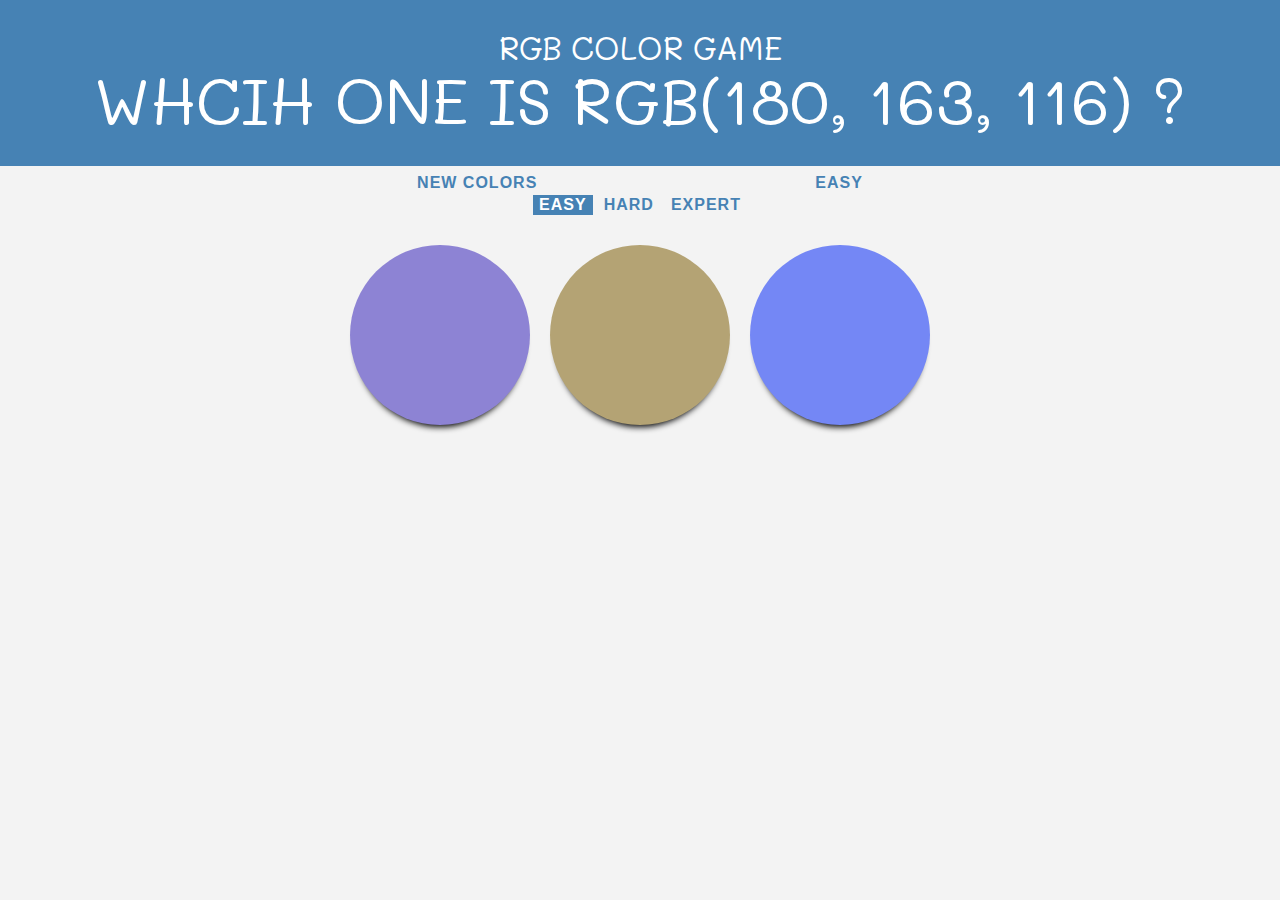
<file: index.html>
<!DOCTYPE html>
<html>
<head>
	<title>Color Game</title>
	<link rel="stylesheet" href="https://stackpath.bootstrapcdn.com/bootstrap/4.1.3/css/bootstrap.min.css" integrity="sha384-MCw98/SFnGE8fJT3GXwEOngsV7Zt27NXFoaoApmYm81iuXoPkFOJwJ8ERdknLPMO" crossorigin="anonymous">
	<link href="https://fonts.googleapis.com/css?family=Mali" rel="stylesheet">
	<link rel="stylesheet" type="text/css" href="colorGame.css">
	<script src="https://code.jquery.com/jquery-3.3.1.slim.min.js" integrity="sha384-q8i/X+965DzO0rT7abK41JStQIAqVgRVzpbzo5smXKp4YfRvH+8abtTE1Pi6jizo" crossorigin="anonymous"></script>
	<script src="https://cdnjs.cloudflare.com/ajax/libs/popper.js/1.14.3/umd/popper.min.js" integrity="sha384-ZMP7rVo3mIykV+2+9J3UJ46jBk0WLaUAdn689aCwoqbBJiSnjAK/l8WvCWPIPm49" crossorigin="anonymous"></script>
	<script src="https://stackpath.bootstrapcdn.com/bootstrap/4.1.3/js/bootstrap.min.js" integrity="sha384-ChfqqxuZUCnJSK3+MXmPNIyE6ZbWh2IMqE241rYiqJxyMiZ6OW/JmZQ5stwEULTy" crossorigin="anonymous"></script>
</head>
<body>
<h1>
	RGB Color Game
	<br>
	<span id = "displayLine">Whcih one is <span id="colorDisplay">RGB</span> ?</span>
	<br>
</h1>

<div id="stripe">
	<button id="reset" type="button" class="btn btn-outline-info">New Colors</button>
	<span id="message"></span>
	<span class="dropdown">
			<button class="btn btn-outline-info dropdown-toggle" type="button" id="dropdownMenu2" data-toggle="dropdown" aria-haspopup="true" aria-expanded="false">
				Easy
			</button>
			<div class="dropdown-menu" aria-labelledby="dropdownMenu2">
			  <button class="dropdown-item mode selected" type="button">Easy</button>
			  <button class="dropdown-item mode" type="button">Hard</button>
			  <button class="dropdown-item mode" type="button">Expert</button>
			</div>
	</span>
</div>

<div id="container">
	<div class="circle"></div>
	<div class="circle"></div>
	<div class="circle"></div>
	<div class="circle"></div>
	<div class="circle"></div>
	<div class="circle"></div>
	<div class="circle"></div>
	<div class="circle"></div>
	<div class="circle"></div>
</div>

<script type="text/javascript" src="colorGame.js"></script>
</body>
</html>
</file>
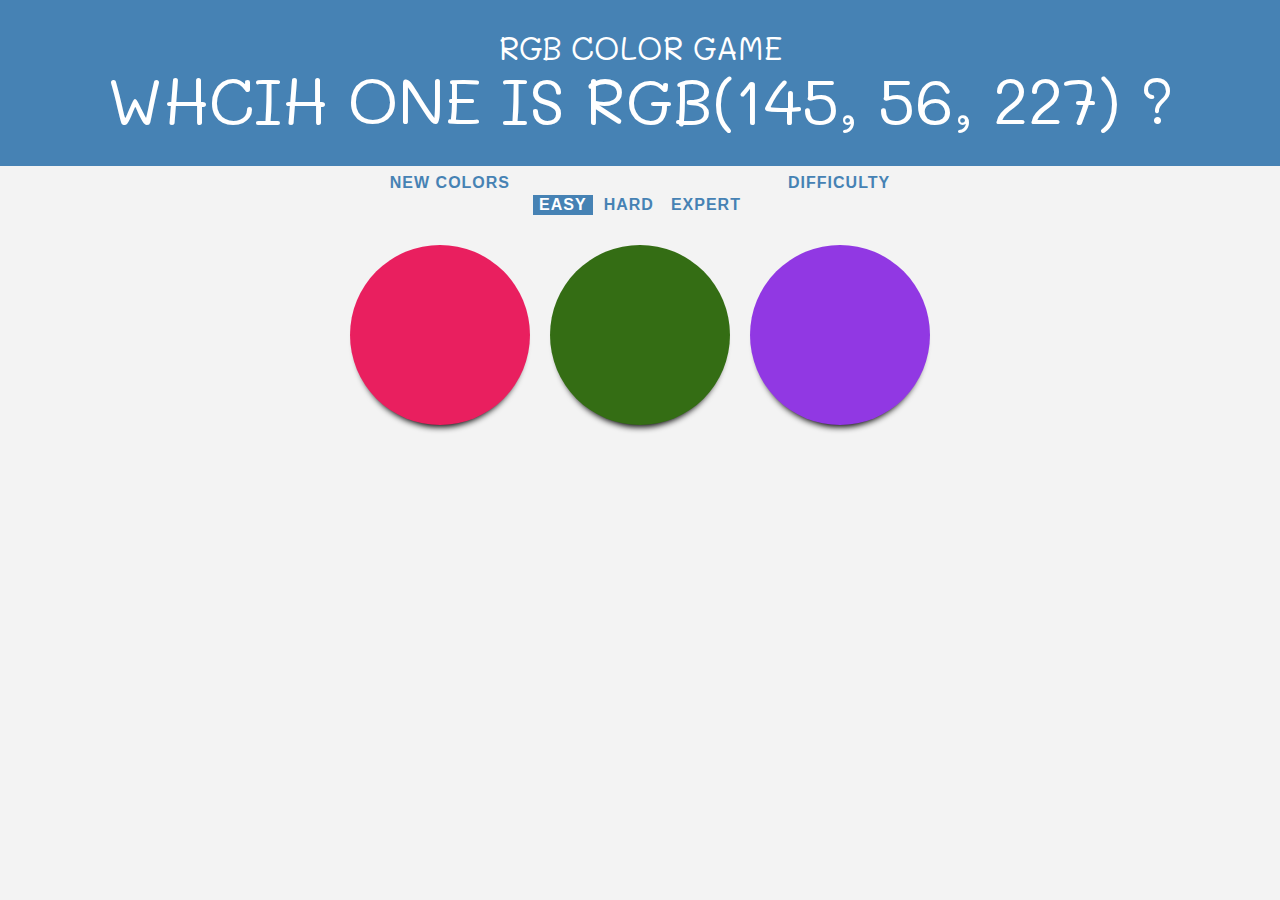
<file: colorGame.html>
<!DOCTYPE html>
<html>
<head>
	<title>Color Game</title>
	<link rel="stylesheet" href="https://stackpath.bootstrapcdn.com/bootstrap/4.1.3/css/bootstrap.min.css" integrity="sha384-MCw98/SFnGE8fJT3GXwEOngsV7Zt27NXFoaoApmYm81iuXoPkFOJwJ8ERdknLPMO" crossorigin="anonymous">
	<link href="https://fonts.googleapis.com/css?family=Mali" rel="stylesheet">
	<link rel="stylesheet" type="text/css" href="colorGame.css">
	<script src="https://code.jquery.com/jquery-3.3.1.slim.min.js" integrity="sha384-q8i/X+965DzO0rT7abK41JStQIAqVgRVzpbzo5smXKp4YfRvH+8abtTE1Pi6jizo" crossorigin="anonymous"></script>
	<script src="https://cdnjs.cloudflare.com/ajax/libs/popper.js/1.14.3/umd/popper.min.js" integrity="sha384-ZMP7rVo3mIykV+2+9J3UJ46jBk0WLaUAdn689aCwoqbBJiSnjAK/l8WvCWPIPm49" crossorigin="anonymous"></script>
	<script src="https://stackpath.bootstrapcdn.com/bootstrap/4.1.3/js/bootstrap.min.js" integrity="sha384-ChfqqxuZUCnJSK3+MXmPNIyE6ZbWh2IMqE241rYiqJxyMiZ6OW/JmZQ5stwEULTy" crossorigin="anonymous"></script>
</head>
<body>
<h1>
	RGB Color Game
	<br>
	<span id = "displayLine">Whcih one is <span id="colorDisplay">RGB</span> ?</span>
	<br>
</h1>

<div id="stripe">
	<!-- <button id="reset">New Colors</button> -->
	<button id="reset" type="button" class="btn btn-outline-info">New Colors</button>
	<span id="message"></span>
	<span class="dropdown">
			<button class="btn btn-outline-info dropdown-toggle" type="button" id="dropdownMenu2" data-toggle="dropdown" aria-haspopup="true" aria-expanded="false">
				Difficulty
			</button>
			<div class="dropdown-menu" aria-labelledby="dropdownMenu2">
			  <button class="dropdown-item mode selected" type="button">Easy</button>
			  <button class="dropdown-item mode" type="button">Hard</button>
			  <button class="dropdown-item mode" type="button">Expert</button>
			</div>
	</span>
</div>
	<div id="container">
		<div class="circle"></div>
		<div class="circle"></div>
		<div class="circle"></div>
		<div class="circle"></div>
		<div class="circle"></div>
		<div class="circle"></div>
		<div class="circle"></div>
		<div class="circle"></div>
		<div class="circle"></div>
	</div>

<script type="text/javascript" src="colorGame.js"></script>
</body>
</html>
</file>
<file: colorGame.css>
body {
	background-color: #f3f3f3;
	margin: 0;
	font-family: 'Mali', cursive;
}

.circle {
	width: 30%;
	padding-bottom: 30%;
	float: left;
	margin: 1.66%;
	border-radius: 50%;
	transition: background 0.6s;
	-webkit-transition: background 0.6s;
	-moz-transition: background 0.6s;
	box-shadow: 0 8px 6px -6px black;
}

.circle:hover {
	-ms-transform: scale(1.03);
    -webkit-transform: scale(1.03); 
	transform: scale(1.03);
    transition: all 0.3s;
	-webkit-transition: all 0.3s;
	-moz-transition: all 0.3s
}

#container {
	margin: 20px auto;
	max-width: 600px;
}

h1 {
	text-align: center;
	line-height: 1.1;
	font-weight: normal;
	color: white;
	background: steelblue;
	margin: 0;
	text-transform: uppercase;
	padding: 30px 0;
	transition: background 0.6s;
	-webkit-transition: background 0.6s;
	-moz-transition: background 0.6s;
}

#displayLine {
	font-size: 200%;
}

#message {
	display: inline-block;
	width: 20%;
	font-size: 100%;
}

#stripe {
	padding-top: 5px;
	text-align: center;
	color: black;
}

.selected {
	color: white;
	background: steelblue;
}

button {
	border: none;
	background: none;
	text-transform: uppercase;
	height: 100%;
	font-weight: 700;
	color: steelblue;
	letter-spacing: 1px;
	font-size: inherit;
	transition: all 0.3s;
	-webkit-transition: all 0.3s;
	-moz-transition: all 0.3s;
	outline: none;
	
}

.btn-outline-info:hover {
	color: white;
	background: steelblue;
}

.dropdown-item:hover {
	color: white;
	background: steelblue;
}
</file>
